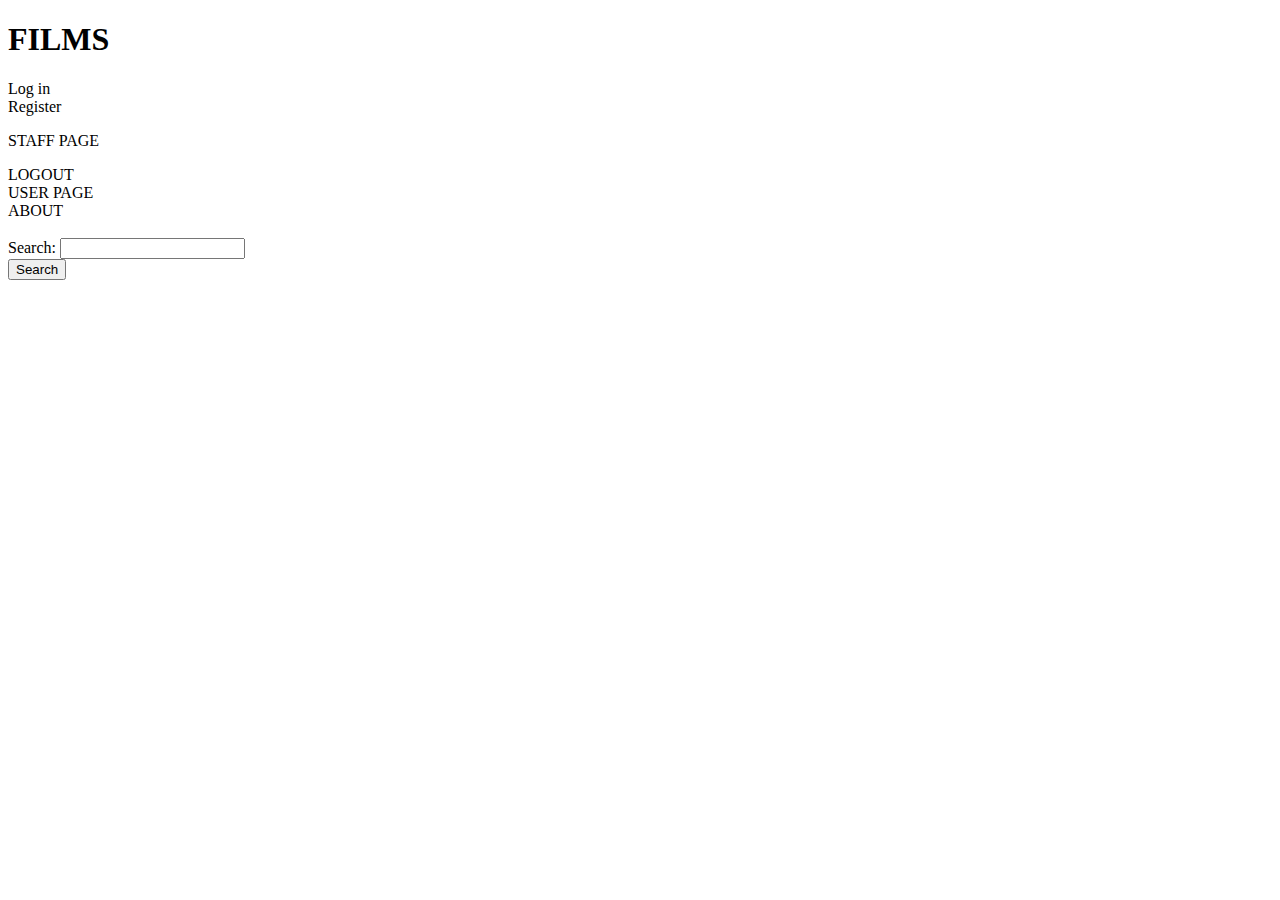
<file: src/main/resources/templates/index.html>
<!DOCTYPE html>
<html lang="en" xmlns:th="http://www.thymeleaf.org"
xmlns:sec="http://www.thymeleaf.org/thymeleaf-extras-springsecurity4">
<head>
    <meta charset="UTF-8">
    <title>Title</title>
</head>
<body>
<div th:insert="fragments/header"></div>
<h1>

    <a th:href="@{/films}">FILMS</a><br>
</h1>
<div sec:authorize="isAnonymous()">
    <a th:href="@{/login}">Log in</a>
    <br>
    <a th:href="@{/register}">Register</a>
</div>
<p th:each="authority : ${#authentication.getAuthorities()}"
   th:if="${authority.getAuthority().startsWith('STAFF')}">
<a th:href="@{/staffPage}">STAFF PAGE</a>
</p>
<div sec:authorize="isFullyAuthenticated()">
    <a th:href="@{/logout}">LOGOUT</a><br>
    <a th:href="@{/userPage}">USER PAGE</a>

    <br>
</div>
    <a th:href="@{/about}">ABOUT</a><br><br>
    <form th:action="@{/search-film}" method="post">
        <label>Search: </label>
        <input type="text" name="filmName"/><br>
        <input type="submit" value="Search">
    </form>

<!--<a th:href="@{/customers}">View all customers</a><br>-->
<!--<a th:href="@{/add-customer}">Add a customer</a><br>
<a th:href="@{/search-customer}">Search for a customer</a><br>
<div th:insert="fragments/footer :: main"></div>
<form th:action="@{/logout}" method="post">
    <input type="submit" value="Logout">-->

<!--<div th:insert="fragments/footer :: main"></div>-->
</body>
</html>
</file>
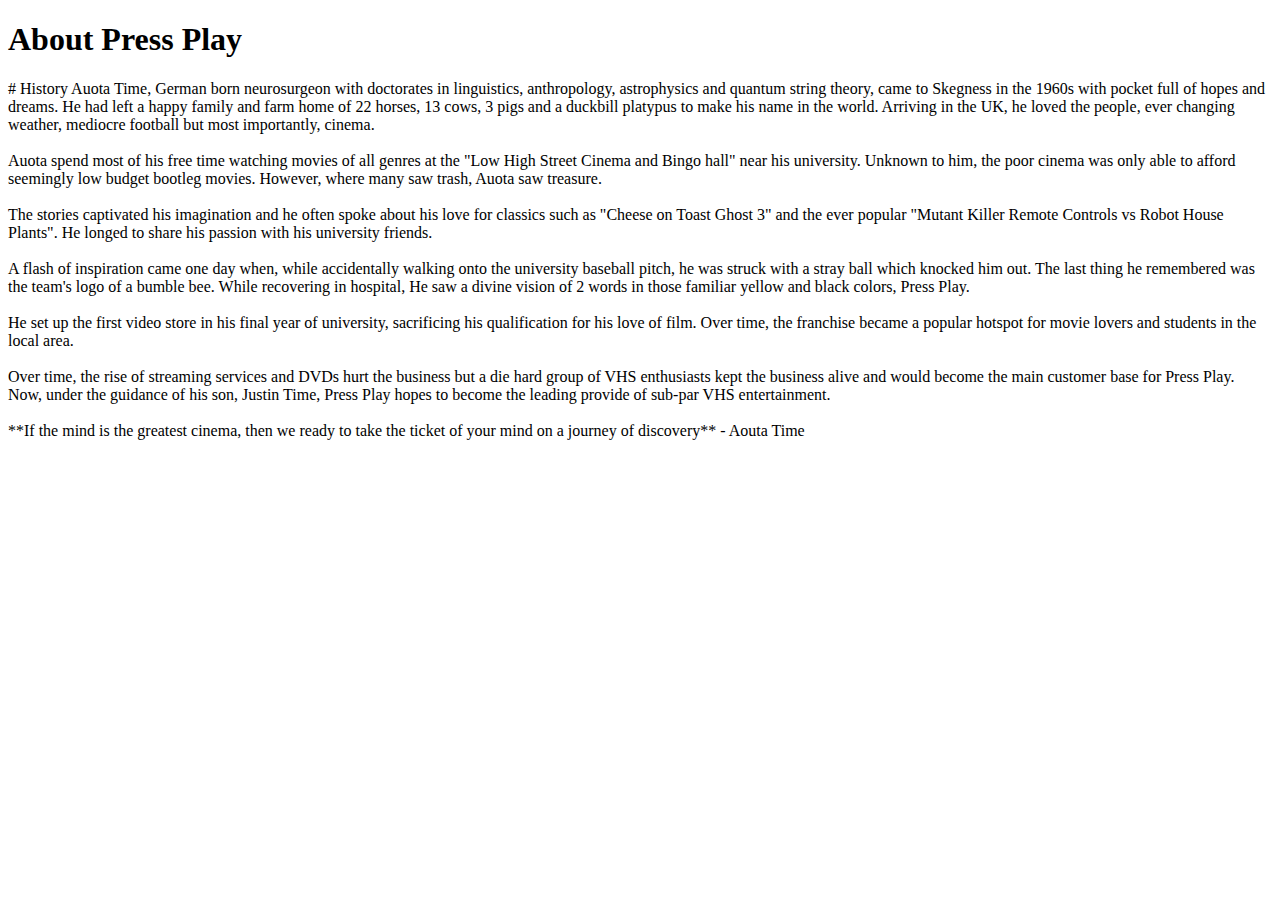
<file: src/main/resources/templates/about.html>
<!DOCTYPE html>
<html lang="en" xmlns:th="http://www.thymeleaf.org">
<head>
    <meta charset="UTF-8">
    <title>About</title>
</head>
<body>
<div th:insert="fragments/header"></div>
<h1>About Press Play</h1>
<p>
    # History
    Auota Time, German born neurosurgeon with doctorates in linguistics, anthropology, astrophysics and quantum string theory, came to Skegness in the
    1960s with pocket full of hopes and dreams. He had left a happy family and farm home of 22 horses, 13 cows, 3 pigs and a duckbill platypus to make
    his name in the world. Arriving in the UK, he loved the people, ever changing weather, mediocre football but most importantly, cinema.<br><br>
    Auota spend most of his free time watching movies of all genres at the "Low High Street Cinema and Bingo hall" near his university. Unknown to
    him, the poor cinema was only able to afford seemingly low budget bootleg movies. However, where many saw trash, Auota saw treasure.<br><br>
    The stories captivated his imagination and he often spoke about his love for classics such as "Cheese on Toast Ghost 3" and the ever popular
    "Mutant Killer Remote Controls vs Robot House Plants". He longed to share his passion with his university friends.<br><br>
    A flash of inspiration came one day when, while accidentally walking onto the university baseball pitch, he was struck with a stray ball which
    knocked him out. The last thing he remembered was the team's logo of a bumble bee. While recovering in hospital, He saw a divine vision of 2 words
    in those familiar yellow and black colors, Press Play.<br><br>
    He set up the first video store in his final year of university, sacrificing his qualification for his love of film. Over time, the franchise
    became a popular hotspot for movie lovers and students in the local area.<br><br>
    Over time, the rise of streaming services and DVDs hurt the business but a die hard group of VHS enthusiasts kept the business alive and would
    become the main customer base for Press Play. Now, under the guidance of his son, Justin Time, Press Play hopes to become the leading provide of
    sub-par VHS entertainment.<br><br>
    **If the mind is the greatest cinema, then we ready to take the ticket of your mind on a journey of discovery**
    - Aouta Time
</p>
</body>
</html>
</file>
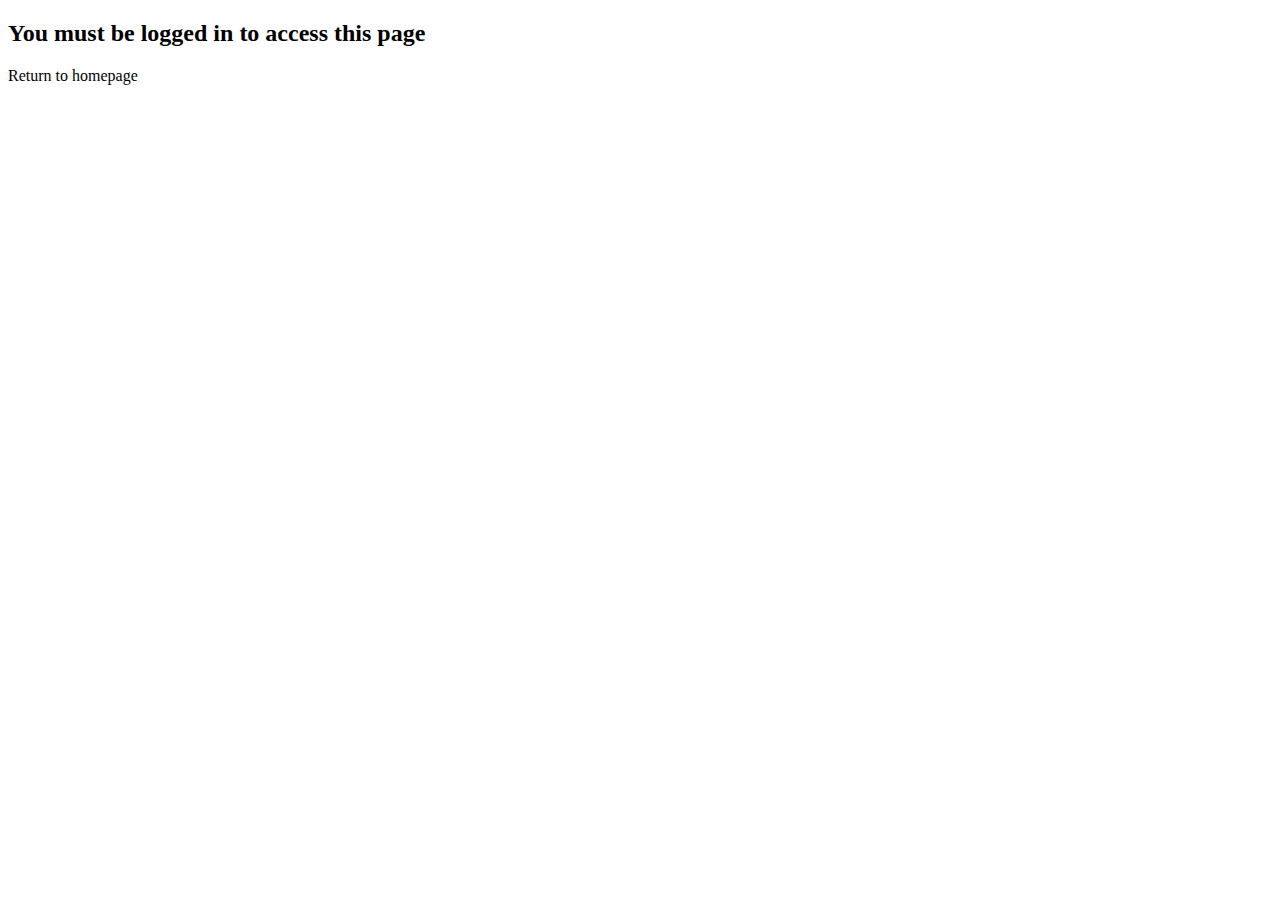
<file: src/main/resources/templates/access-denied.html>
<!DOCTYPE html>
<html lang="en" xmlns:th="http://www.thymeleaf.org">
<head>
    <meta charset="UTF-8">
    <title>Access Denied</title>
</head>
<body>
<h2>You must be logged in to access this page</h2>
<a th:href="@{/homepage}">Return to homepage</a>

</body>
</html>
</file>
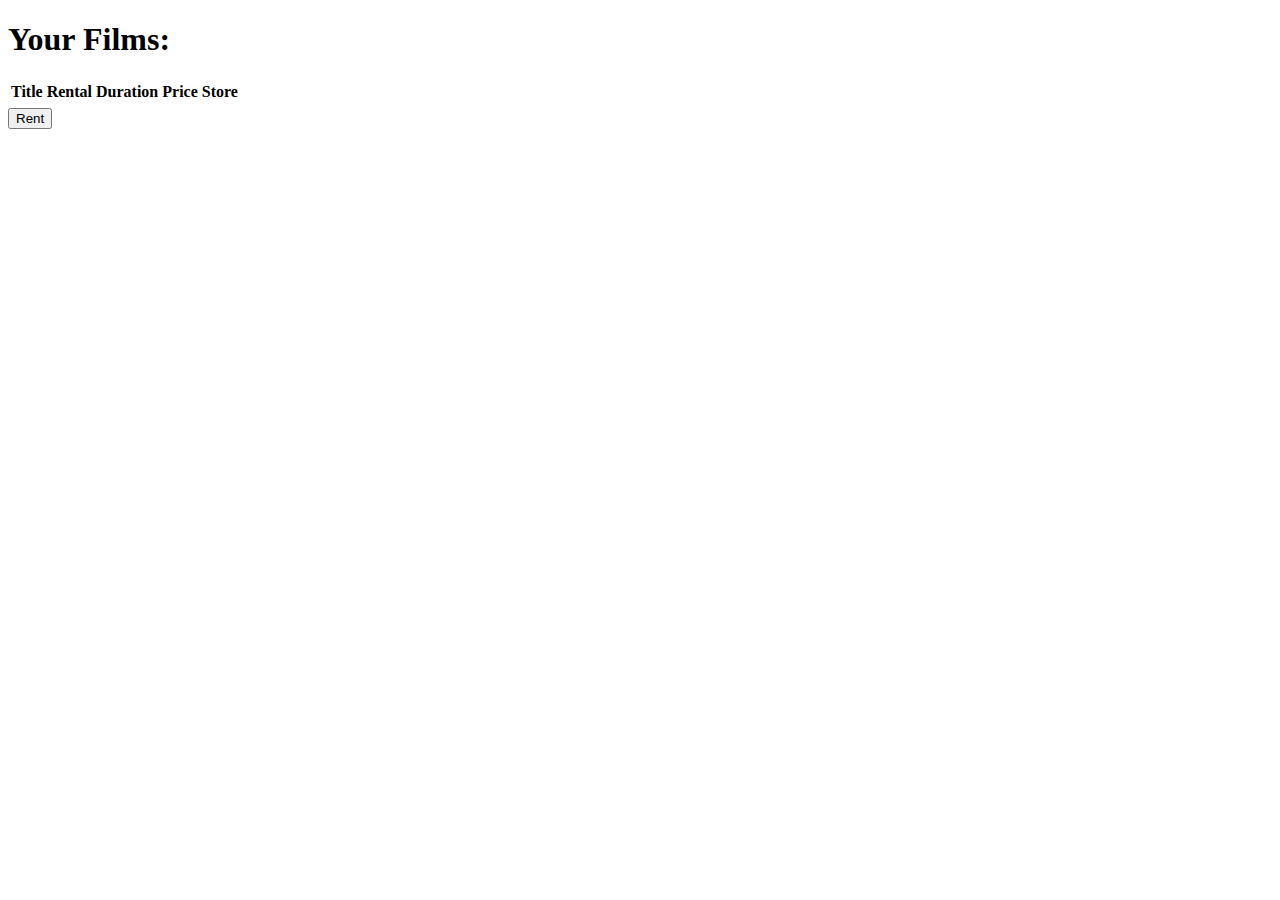
<file: src/main/resources/templates/checkout.html>
<!DOCTYPE html>
<html lang="en" xmlns:th="http://www.thymeleaf.org">
<head>
    <meta charset="UTF-8">
    <title>Title</title>
</head>
<body>
<div th:insert="fragments/header"></div>
<h1>Your Films:</h1>
    <table>
        <thead>
        <tr>
            <th>Title</th>
            <th>Rental Duration</th>
            <th>Price</th>
            <th>Store</th>

        </tr>
        </thead>
        <tr th:each="basket : ${userBasket.getFilmsInBasket()}">
            <td th:text="${basket.getFilmTitle()}"></td>
            <td th:text="${basket.getRentalDuration()}"></td>
            <td th:text="${basket.getPrice()}"></td>
            <td th:text="${basket.getStore()}"></td>
        <td>

    </table>
<form th:action="@{/rentFilms}" th:object="${rental}" method="post">
    <button type="submit">Rent</button>
</form>
</body>
</html>
</file>
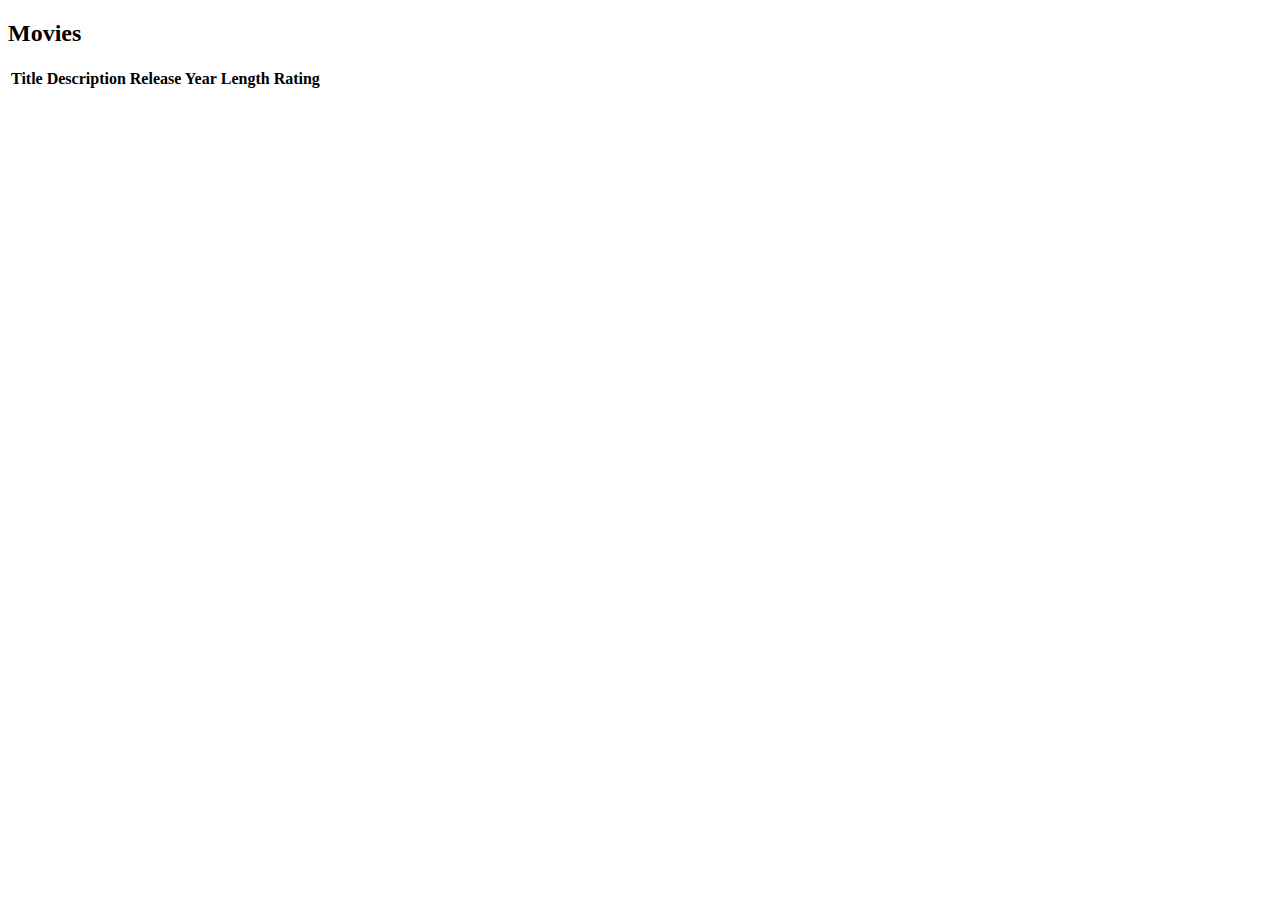
<file: src/main/resources/templates/films.html>
<!DOCTYPE html>
<html xmlns:th="http://www.thymeleaf.org" lang="en">
<head>
    <meta charset="UTF-8">
    <title>All Customers</title>
    <!--<link th:href="@{/css/style.css}" rel="stylesheet"/>-->
</head>
<body>
<div th:insert="fragments/header"></div>
<h2>Movies</h2>
<table>
    <thead>
    <tr>
        <th>Title</th>
        <th>Description</th>
        <th>Release Year</th>
        <th>Length</th>
        <th>Rating</th>
    </tr>
    </thead>
    <tr th:each="films : ${film}">
        <td><a th:href="@{selectFilm/{id}(id=${films.filmId})}" th:text="${films.title}"></a></td>
        <td th:text="${films.getDescription()}"></td>
        <td th:text="${films.releaseYear}"></td>
        <td th:text="${films.length}"></td>
        <td th:text="${films.rating}"></td>
        <!--<td><a th:href="@{/delete/{id}(id=${customer.id})}">Delete</a></td>
        <td><a th:href="@{/edit/{id}(id=${customer.id})}">Edit</a></td>-->
    </tr>
</table>
</body>
</html>
</file>
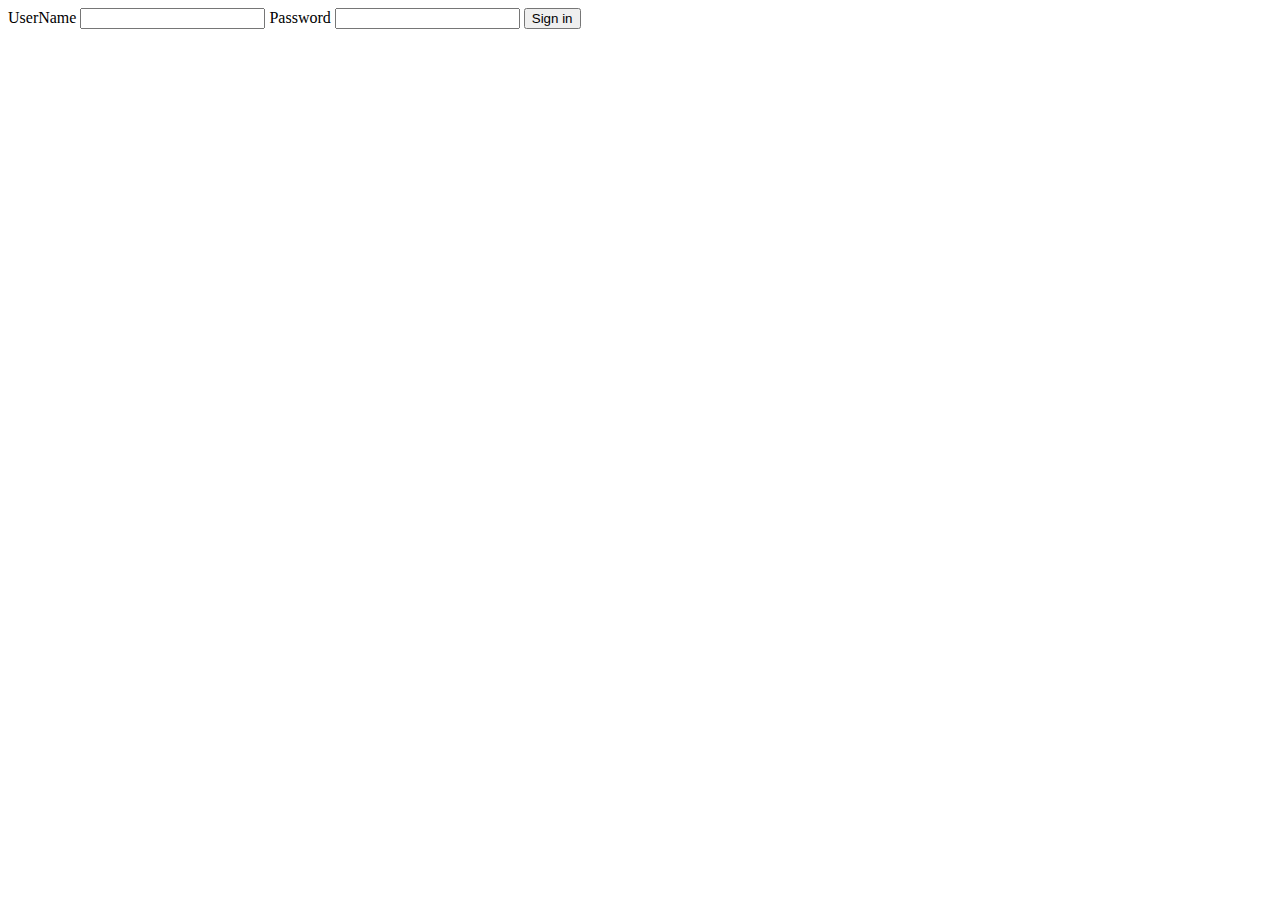
<file: src/main/resources/templates/login.html>
<!DOCTYPE html>
<html xmlns:th="http://www.thymeleaf.org" lang="en">
<head>
    <meta charset="UTF-8">
    <title>Customer CRUD Application</title>
    <!--<link th:href="@{/css/style.css}" rel="stylesheet" />-->
</head>
<body>
<div th:insert="fragments/header"></div>
<form th:action="@{/tryLogin}" method="post">
    <label>UserName  <input type="text" name="username"/></label>
    <label>Password  <input type="password" name="password"/></label>
    <input type="submit" value="Sign in"/>
</form>
<!--<form th:action="@{/homepage}" method="get">
<button type="submit">Continue as guest</button>
</form>-->
<!--<div th:insert="fragments/footer :: main"></div>-->
</body>
</html>
</file>
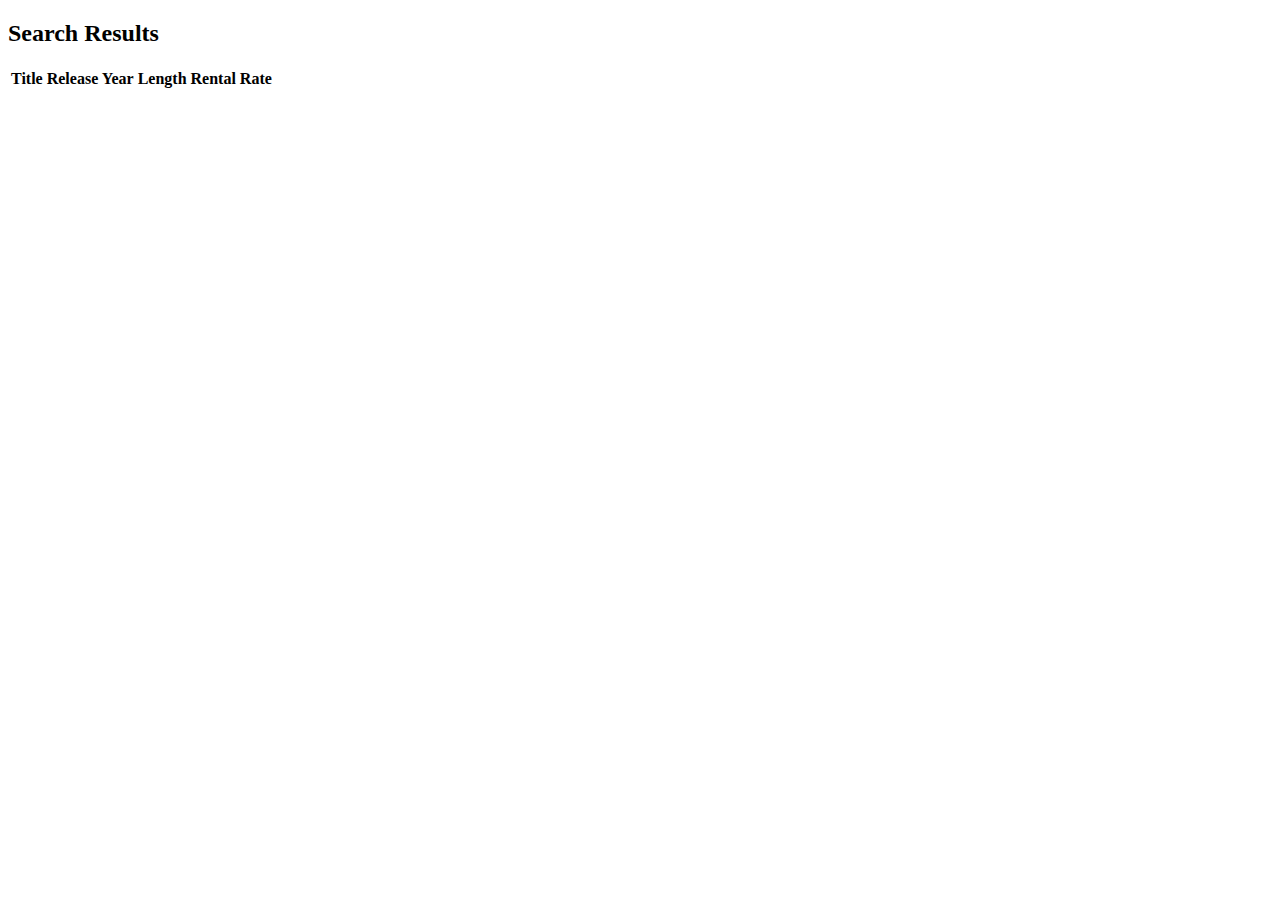
<file: src/main/resources/templates/quick-search-result.html>
<!DOCTYPE html>
<html xmlns:th="http://www.thymeleaf.org" lang="en">
<body>
<div th:insert="fragments/header"></div>
<h2>Search Results</h2>
<table>
    <thead>
    <tr>
        <th>Title</th>
        <th>Release Year</th>
        <th>Length</th>
        <th>Rental Rate</th>
    </tr>
    </thead>
    <tr th:each="films : ${searchResults}">
        <td><a th:href="@{selectFilm/{id}(id=${films.filmId})}" th:text="${films.title}"></a></td>
        <td th:text="${films.releaseYear}"></td>
        <td th:text="${films.length}"></td>
        <td th:text="${films.rentalRate}"></td>

    </tr>
</table>
<!--<div th:insert="fragments/footer :: main"></div>-->
</body>
</html>
</file>
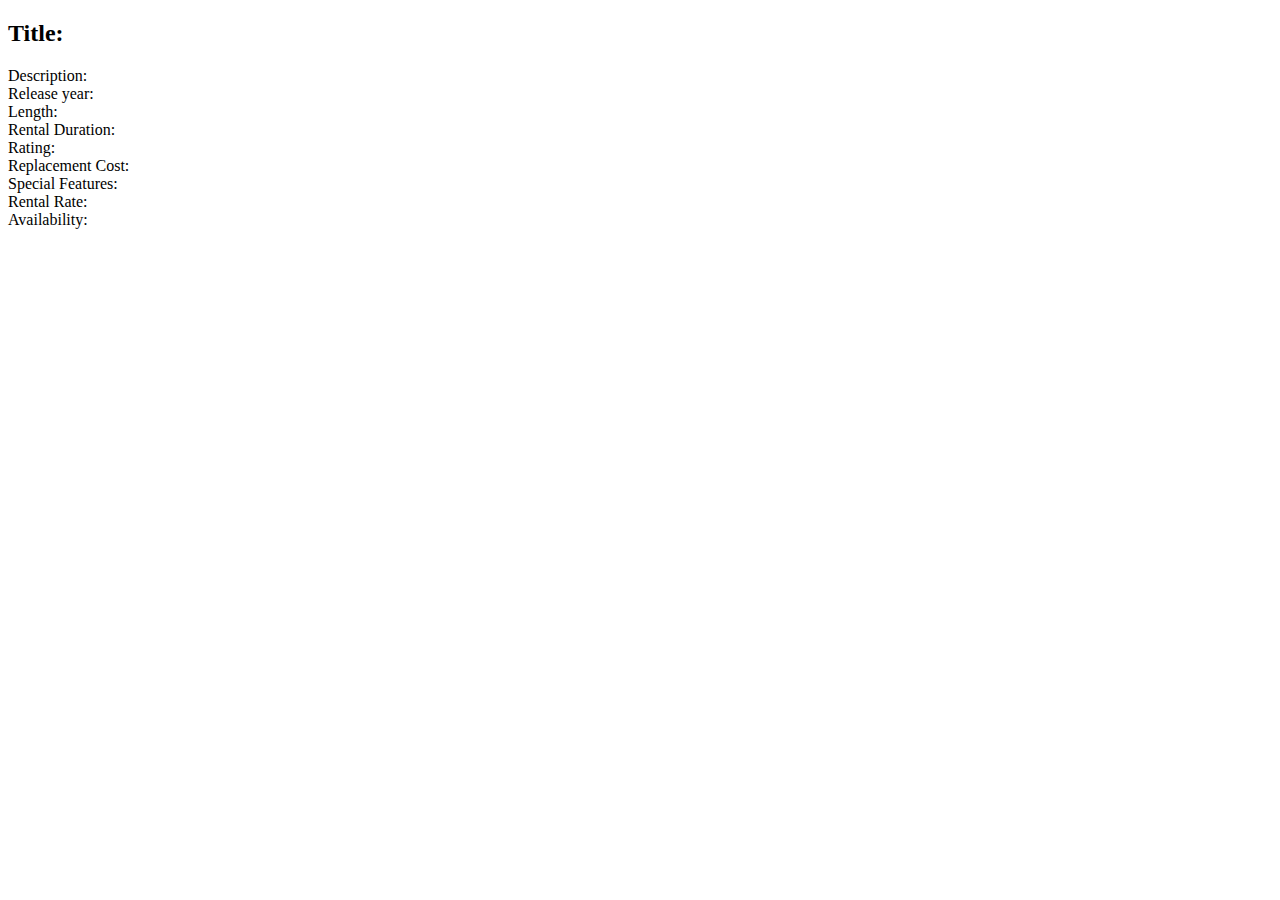
<file: src/main/resources/templates/single-film.html>
<!DOCTYPE html>
<html xmlns:th="http://www.thymeleaf.org" lang="en">
<body>
<div th:insert="fragments/header"></div>

</body>
<div th:each="films: ${singleFilm}">
    <h2><label>Title: </label>
        <a th:text="${films.title}"></a><br>
    </h2>
    <label>Description: </label>
    <a th:text="${films.description}"></a><br>
    <label>Release year: </label>
    <a th:text="${films.releaseYear}"></a><br>
    <label>Length: </label>
    <a th:text="${films.length}"></a><br>
    <label>Rental Duration: </label>
    <a th:text="${films.rentalDuration}"></a><br>
    <label>Rating: </label>
    <a th:text="${films.rating}"></a><br>
    <label>Replacement Cost: </label>
    <a th:text="${films.replacementCost}"></a><br>
    <label>Special Features: </label>
    <a th:text="${films.specialFeatures}"></a><br>
    <label>Rental Rate: </label>
    <a th:text="${films.rentalRate}"></a><br>
    <label>Availability: </label>
    <a th:each="availability: ${availability}">
    <a th:href="@{/checkout/{id}/{store}(id=${films.filmId}, store=${availability.toString()})}"
       th:text="${availability.toString().replace('[', '').replace(']', '')}">
    </a>
    </a><br>
</div>
</html>
</file>
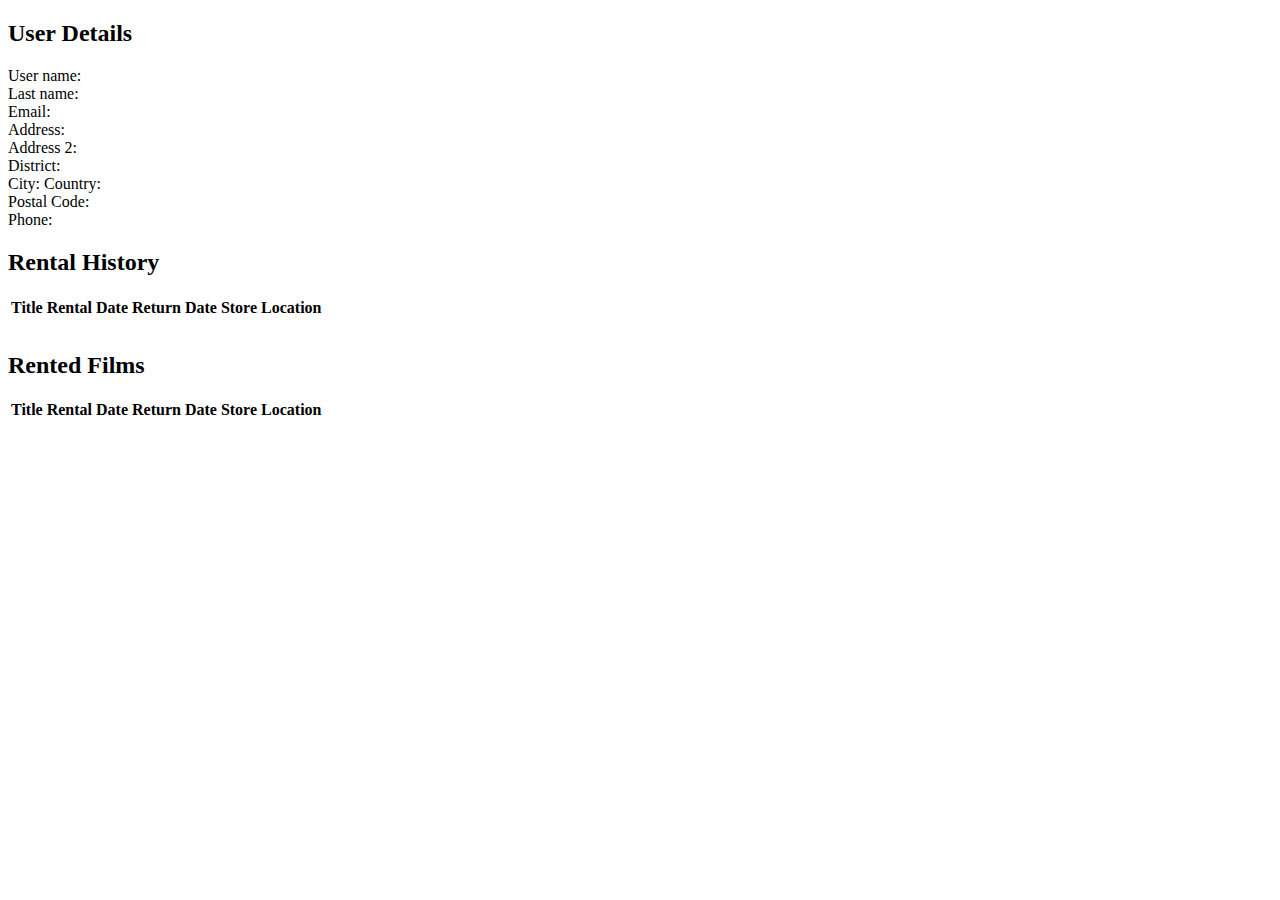
<file: src/main/resources/templates/userPage.html>
<!DOCTYPE html>
<html xmlns:th="http://www.thymeleaf.org" lang="en">
<body>
<div th:insert="fragments/header"></div>
<h2>User Details</h2>
<label>User name: </label>
<a th:text="${user.getUsersEntity().getUserName()}"></a><br>
<label>Last name: </label>
<a th:text="${user.getUsersEntity().getLastName()}"></a><br>
<label>Email: </label>
<a th:text="${user.getUsersEntity().getEmail()}"></a><br>
<label>Address: </label>
<a th:text="${user.getAddressEntity().getAddress()}"></a><br>
<label>Address 2: </label>
<a th:text="${user.getAddressEntity().getAddress2()}"></a><br>
<label>District: </label>
<a th:text="${user.getAddressEntity().getDistrict()}"></a><br>
<label>City: </label>
<!--<a th:text="${user.getAddressEntity().get}"></a><br>-->
<label>Country: </label>
<a th:text="${user.getCountryEntity().getCountry()}"></a><br>
<label>Postal Code: </label>
<a th:text="${user.getAddressEntity().getPostalCode()}"></a><br>
<label>Phone: </label>
<a th:text="${user.getAddressEntity().getPhone()}"></a><br>

<h2>Rental History</h2>
<table>
    <thead>
    <tr>
        <th>Title</th>
        <th>Rental Date</th>
        <th>Return Date</th>
        <th>Store Location</th>
    </tr>
    </thead>
    <tr th:each="rentals : ${rental.getFilmsHistoryFilmEntities()}">
        <td th:text="${rentals.title}"></td>
    <tr th:each="rentals : ${rental.getFilmsHistoryRentalEntities()}">
        <td th:text="${rentals.rentalDate}"></td>
        <td th:text="${rentals.returnDate}"></td>
        <td th:text="${rentals.returnDate}"></td>
    <tr th:each="rentals : ${rental.getFilmsHistoryStoreEntities()}">
    <td th:text="${rentals.storeLocation}"></td>

    </tr>

</table>

<h2>Rented Films</h2>
<table>
    <thead>
    <tr>
        <th>Title</th>
        <th>Rental Date</th>
        <th>Return Date</th>
        <th>Store Location</th>
    </tr>
    </thead>
    <tr th:each="rentals : ${rental.getFilmsToReturnFilmEntities()}">
        <td th:text="${rentals.title}"></td>
    <tr th:each="rentals : ${rental.getFilmsToReturnRentalEntities()}">
        <td th:text="${rentals.rentalDate}"></td>
        <!--<td th:text="${rentals.returnDate}"></td>-->
    <tr th:each="rentals : ${rental.getFilmsToReturnStoreEntities()}">
        <td th:text="${rentals.storeLocation}"></td>

    </tr>

</table>

<!--<div th:insert="fragments/footer :: main"></div>-->
</body>
</html>
</file>
